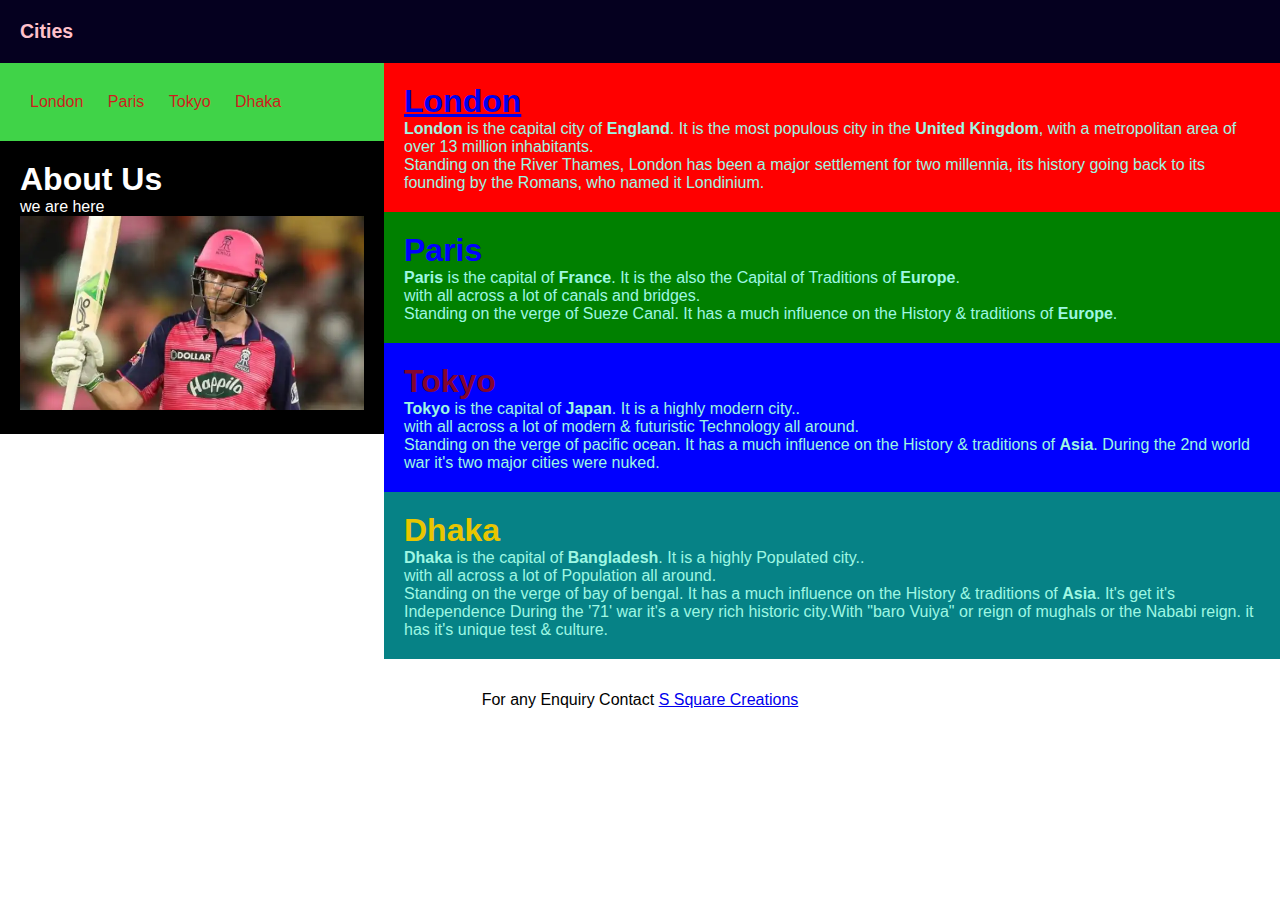
<file: Basic Html Layout/index.html>
<!DOCTYPE html>
<html lang="en">

<head>
    <meta charset="UTF-8">
    <meta http-equiv="X-UA-Compatible" content="IE=edge">
    <meta name="viewport" content="width=device-width, initial-scale=1.0">
    <title>Document</title>
    <link rel="stylesheet" href="./style.css">


    <style>
        .bossHeader {
            color: pink;
        }
    </style>
</head>

<body>

    <header>
        <h2 text-align="centre" class="bossHeader">Cities</h2>
    </header>

    <!-- parent wrapper start here -->
    <section class="parentWrapper">
        <!-- left side start here -->
        <div class="leftSide">
            <nav>
                <ul type="disc">
                    <li><a href="https://en.wikipedia.org/wiki/London">London</a></li>
                    <li><a href="https://en.wikipedia.org/wiki/Paris">Paris</a></li>
                    <li><a href="https://en.wikipedia.org/wiki/Tokyo">Tokyo</a></li>
                    <li><a href="https://en.wikipedia.org/wiki/Dhaka">Dhaka</a></li>
                </ul>
            </nav>

            <article id="about">
                <div class="text">
                    <h1>About Us</h1>
                    <p>we are here</p>
                </div>
                <img class="cricket" src="./images/cricket1.webp" />
            </article>

        </div>
        <!-- left end -->

        <!-- right side -->
        <div class="rightSide">
            <!-- fisrt article start here. -->
            <article class="aafdsfasdfasd wrapper" id="portable">
                <h1><a
                        href="https://www.google.com/imgres?imgurl=https%3A%2F%2Flondon.ac.uk%2Fsites%2Fdefault%2Ffiles%2Fstyles%2Fmax_1300x1300%2Fpublic%2F2018-10%2Flondon-aerial-cityscape-river-thames_1.jpg%3Fitok%3D6LenFxuz&imgrefurl=https%3A%2F%2Flondon.ac.uk%2Fways-study%2Fstudy-campus-london%2Fmember-institutions&tbnid=J13QCN7f47_LNM&vet=12ahUKEwikueaG8YP4AhU7j9gFHeZ_DIQQMygAegUIARC5AQ..i&docid=kXw7YIwm3jn5AM&w=1290&h=726&q=london&ved=2ahUKEwikueaG8YP4AhU7j9gFHeZ_DIQQMygAegUIARC5AQ">London</a>
                </h1>
                <p><b>London</b> is the capital city of <b>England</b>. It is the most populous city in the <b>United
                        Kingdom</b>, with a
                    metropolitan area of over 13 million inhabitants.</p>
                <p>Standing on the River Thames, London has been a major settlement for two millennia, its history going
                    back to its founding by the Romans, who named it Londinium.</p>
            </article>
            <!-- fisrt article end here. -->
            <article class="secondArticle" id="portable">
                <h1>Paris</h1>
                <P><b>Paris</b> is the capital of <b>France</b>. It is the also the Capital of Traditions of
                    <b>Europe</b>.<br>
                    with all across a lot of canals and bridges.
                </P>
                <p>Standing on the verge of Sueze Canal. It has a much influence on the History & traditions of
                    <b>Europe</b>.
                </p>
            </article>
            <article class="thirdArticle" id="portable">
                <h1>Tokyo</h1>
                <p><b>Tokyo</b> is the capital of <b>Japan</b>. It is a highly modern city..<br>
                    with all across a lot of modern & futuristic Technology all around.
                </p>
                <p>Standing on the verge of pacific ocean. It has a much influence on the History & traditions of
                    <b>Asia</b>. During the 2nd world war it's two major cities were nuked.
                </p>
            </article>
            <article class="fourthArticle" id="portable">
                <h1>Dhaka</h1>
                <p><b>Dhaka</b> is the capital of <b>Bangladesh</b>. It is a highly Populated city..<br>
                    with all across a lot of Population all around.
                </p>
                <p>Standing on the verge of bay of bengal. It has a much influence on the History & traditions of
                    <b>Asia</b>. It's get it's Independence During the '71' war it's a very rich historic city.With
                    "baro
                    Vuiya" or reign of mughals or the Nababi reign. it has it's unique test & culture.
                </p>
        </div>
        <!-- right side -->
    </section>
    <!-- parent wrapper end here -->

    <footer>
        <p>For any Enquiry Contact <a href="https://ssquarecreations.blogspot.com/">S Square Creations</a></p>
    </footer>

</body>

</html>
</file>
<file: Basic Html Layout/style.css>
*{
    box-sizing: border-box;
    outline: 0;
    padding: 0;
    margin: 0;
}

body {
    font-family: 'Open Sans', sans-serif;
}
header {
    background-color: #05001f;
    padding: 20px;
    text-align: left;
    color: rgb(211, 209, 209);
    font-size: small;
}
nav {
    /* float: left; */
    /* width: 30%; */
    height: fit-content;
    background-color: #40d348;
    padding: 20px;
    color: rgb(255, 2, 2);
}
nav ul{
    list-style-type: disc;
}
nav ul li {
    display: inline-block;
    color: #ce1d1d;
    padding: 10px;
}

nav ul li a{
    text-decoration: none;  
    color: #ce1d1d;

}
article {
    /* float: right; */
    /* width: 70%; */
    padding: 20px;
    background-color: #3100e4;
    color: rgb(158, 247, 227);
}



.aafdsfasdfasd{
    background-color: red;
    /* color: rgb(158, 247, 227); */
}

.secondArticle{
    background-color: green
}

.secondArticle h1{
    color: blue;
}

.thirdArticle{
    background-color: blue;
}
.thirdArticle h1{
    color: rgb(131, 5, 47);
}

.fourthArticle{
    background-color: rgb(6, 130, 134);
}
.fourthArticle h1{
    color: rgb(233, 198, 0);
}

#portable {
    /* float: right; */
    /* width: 70%; */
    padding: 20px;

}
#about {
    /* float: left; */
    /* width: 30%; */
    height: fit-content;
    padding: 20px;
    background-color: #000000;
    color: rgb(255, 255, 255);

}


.parentWrapper{
 display: flex;
}
.leftSide{
    width: 30%;
}

.rightSide{
    width: 70%;
}

footer{
    text-align: center;
    margin-top: 2rem;
}

.cricket{
    width: 100%;
}



@media only screen and (max-width:800px) {
    .parentWrapper{
        flex-direction: column;
    }
    /* For tablets: */
    .leftSide {
        width: 100%;
        padding: 0;
    }
.cricket{
    max-width: 400px;
}
    .rightSide {
        width: 100%;
    }
    #about {    
        display: flex;
        /* justify-content: center; */
        flex-direction: column;
        align-items: center;
    }
}

@media only screen and (max-width:500px) {

    /* For mobile phones: */
    .leftSide, .rightSide {
        width: 100%;
    }
}
</file>
